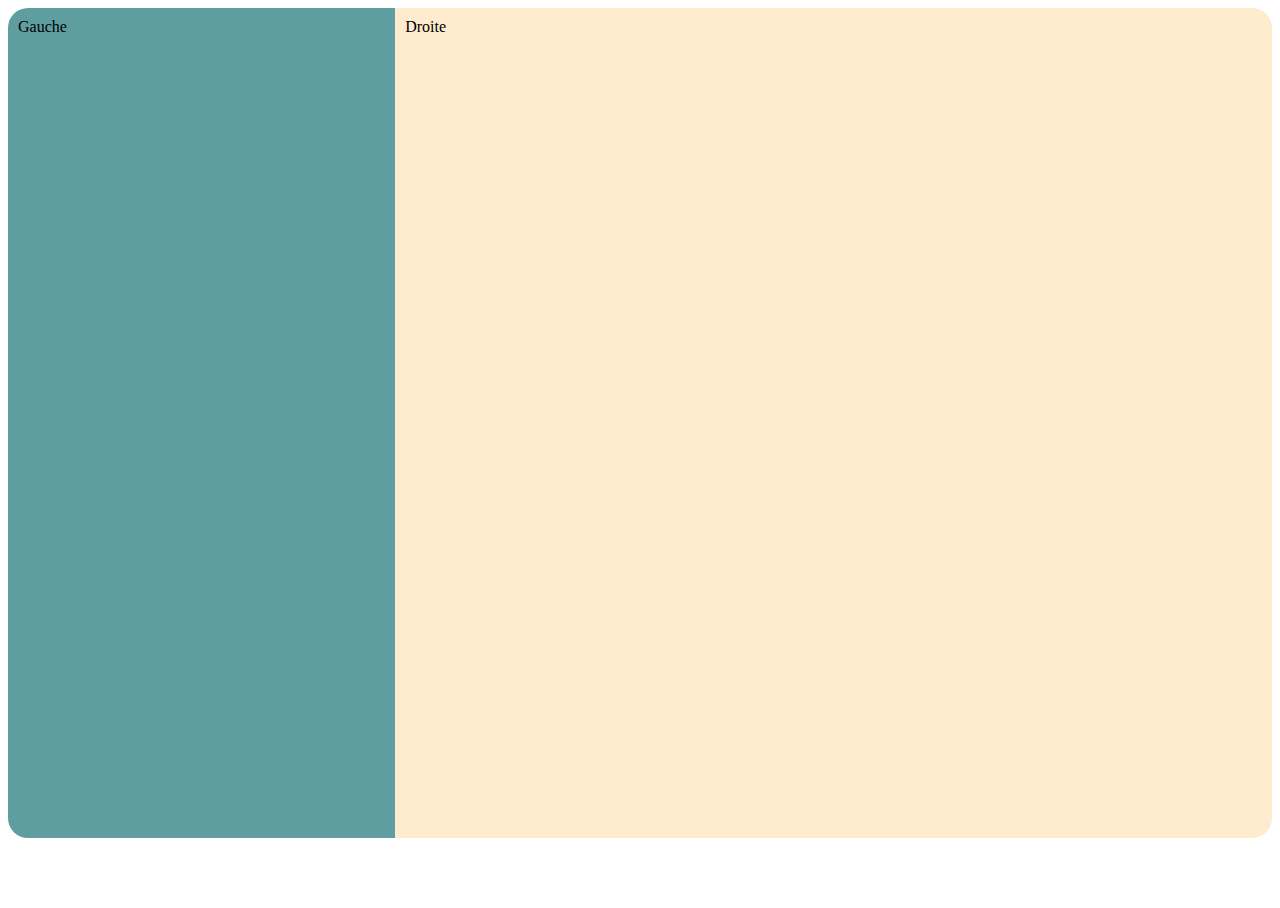
<file: index.html>
<!DOCTYPE html>
<html lang="en">

<head>
    <meta charset="UTF-8">
    <meta http-equiv="X-UA-Compatible" content="IE=edge">
    <meta name="viewport" content="width=device-width, initial-scale=1.0">
    <title>Mon premier Site</title>

    <link rel="stylesheet" href="style.css">
</head>

<body>
    <main>
        <div id="left-panel">
            Gauche
        </div>

        <div id="right-panel">
            Droite
        </div>
    </main>
</body>

</html>
</file>
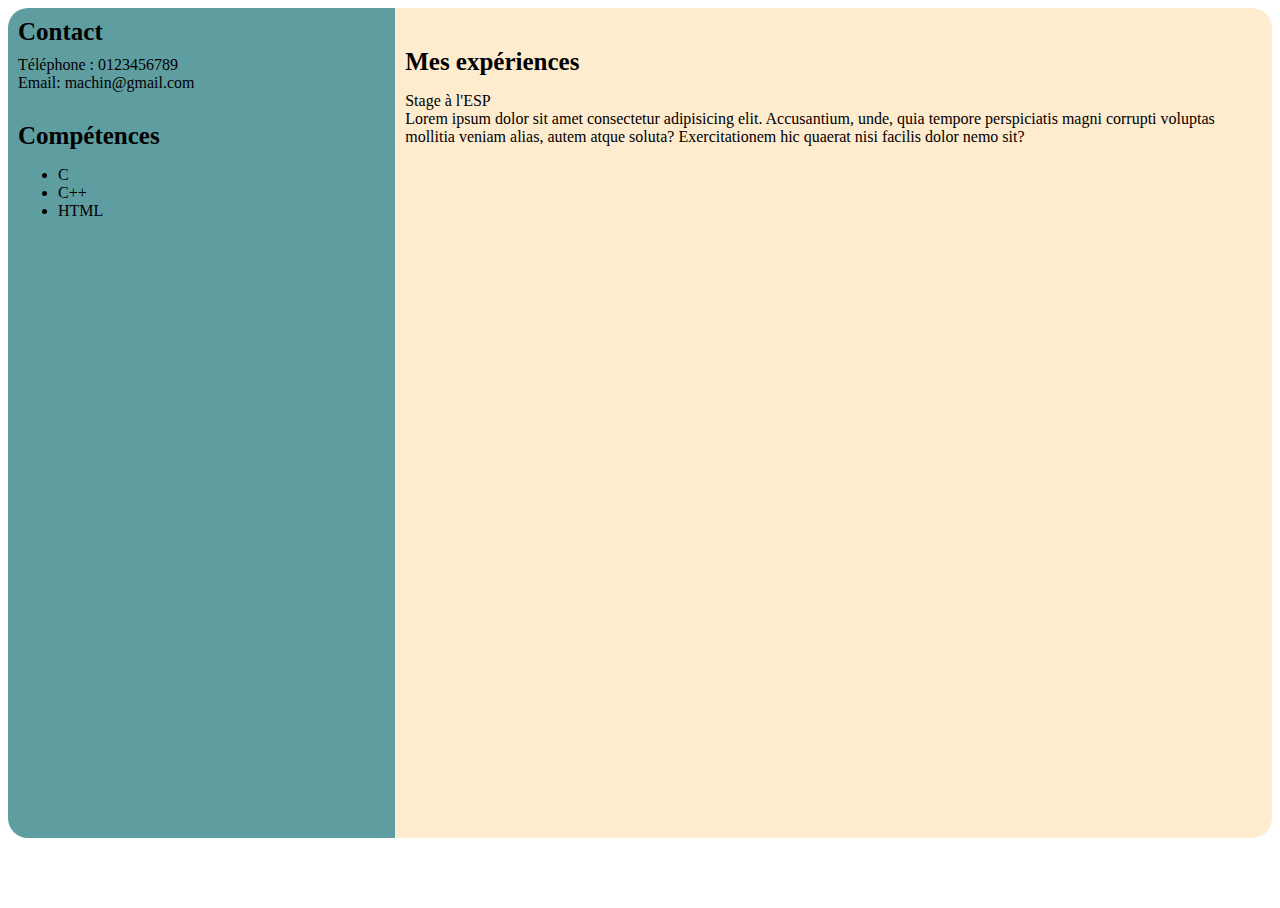
<file: cv.html>
<!DOCTYPE html>
<html lang="en">

<head>
    <meta charset="UTF-8">
    <meta http-equiv="X-UA-Compatible" content="IE=edge">
    <meta name="viewport" content="width=device-width, initial-scale=1.0">
    <title>Mon CV</title>

    <link rel="stylesheet" href="style.css">
</head>

<body>
    <main>
        <div id="left-panel">
            <div>
                <span class="titre">Contact</span>
                <br>

                <div class="group-donnees">
                    Téléphone : 0123456789<br>
                    Email: machin@gmail.com
                </div>
            </div>

            <div class="group-principaux">
                <span class="titre">Compétences</span>
                <br>

                <div class="group-donnees">
                    <ul>
                        <li>C</li>
                        <li>C++</li>
                        <li>HTML</li>
                    </ul>
                </div>
            </div>
        </div>

        <div id="right-panel">
            <div class="group-principaux">
                <span class="titre">Mes expériences</span>
                <br>

                <div class="group-donnees">
                    <p>
                        Stage à l'ESP <br>
                        Lorem ipsum dolor sit amet consectetur adipisicing elit. Accusantium, unde, quia tempore perspiciatis magni corrupti voluptas mollitia veniam alias, autem atque soluta? Exercitationem hic quaerat nisi facilis dolor nemo sit?
                    </p>
                </div>
            </div>
        </div>
    </main>
</body>

</html>
</file>
<file: style.css>
/*

# pour les id
. pour les classes

*/

html, body {
    height: 100%;
}

main {
    display: flex;
    height: 100%;
}

#left-panel {
    height: 90%;
    flex: 1 30%;
    background-color: cadetblue;
    padding: 10px;
    border-radius: 20px 0 0 20px;
}

#right-panel {
    height: 90%;
    flex: 1 70%;
    background-color: blanchedalmond;
    padding: 10px;
    border-radius: 0 20px 20px 0;
}

.titre {
    font-weight: bold;
    font-size: 25px;
}

.group-principaux {
    margin-top: 30px;
}

.group-donnees {
    margin-top: 10px;
    margin-bottom: 5px;
}
</file>
